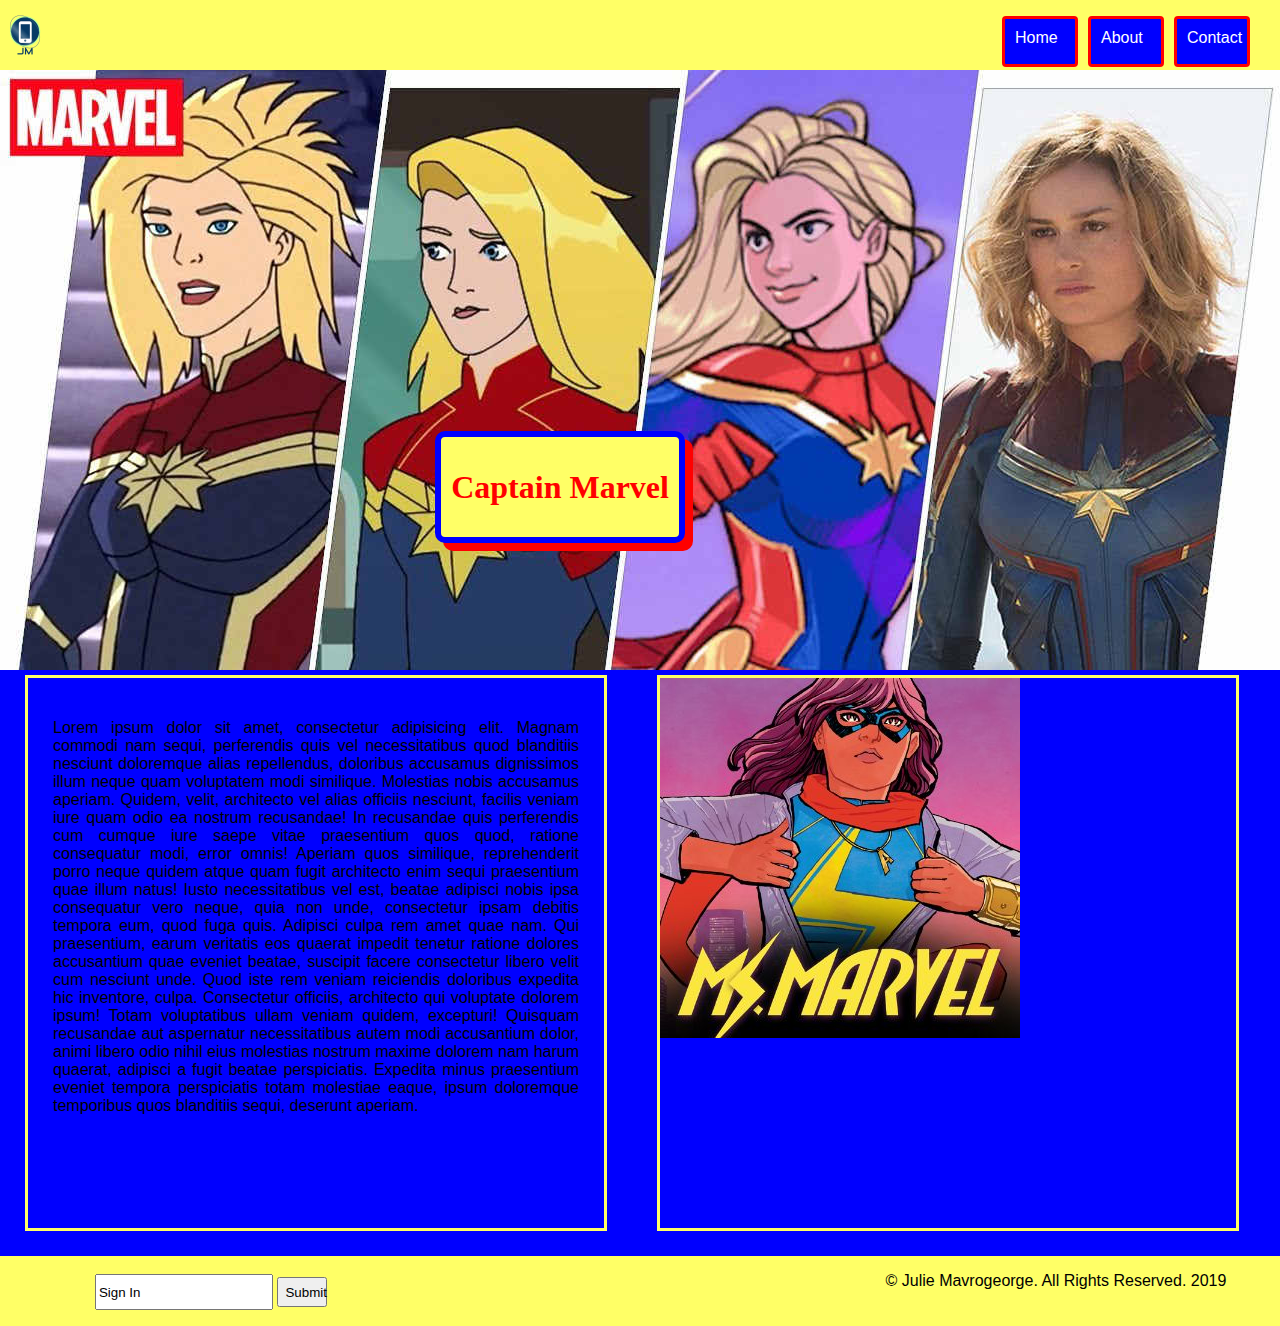
<file: index.html>
<!DOCTYPE html>
<html lang="en">
<head>
    <meta charset="UTF-8">
    <meta name="viewport" content="width=device-width, initial-scale=1.0">
    <meta http-equiv="X-UA-Compatible" content="ie=edge">
    <meta name="description" content="Captain Marvel">
    <meta name="keywords" content="Captain Marvel, Marvel, Comic Books, Superhero">
    <meta name="author" content="Julie Mavrogeorge">
    <title>Captain Marvel</title>
    <link rel="stylesheet" href="https://use.fontawesome.com/releases/v5.7.1/css/all.css" integrity="sha384-fnmOCqbTlWIlj8LyTjo7mOUStjsKC4pOpQbqyi7RrhN7udi9RwhKkMHpvLbHG9Sr" crossorigin="anonymous">
    <link rel="icon" type="image/png" sizes="32x32" href="image/favicon.png">
    <link rel="stylesheet" href="css/styles.css" type="text/css">
    
</head>

<body>
    <!-----------------------Start of Nav Bar--------------------------------------->
    <header>
        <nav class="nav-bar">
            <img class="logo" src="image/cell-logo.png" alt="Julie Mavrogeorge Logo"/>
            <ul class="nav-list">
                <li class="list-item"><a class="anchor" href="index.html" target="_blank">Home</a></li>
                <li class="list-item"><a class="anchor" href="about.html" target="_blank">About</a></li>
                <li class="list-item" ><a class="anchor" href="contact.html" target="_blank">Contact</a></li>
            </ul>
        </nav>
    </header>
    <!-------------------------End of Nav Bar----------------------------------------->
    
    <!---------------------Start of Hero Section---------------------------------------->
    <section class="hero">
        <div class="hero-background">
            <h1 class="hero-text">Captain Marvel</h1>
        </div>
    </section>
    <!-----------------------------------End of Hero Section----------------------------->
    
    <!---------------------------Start of Main Body--------------------------------->
    <main class="main">
        <div class="box">
            <p class="main-p">Lorem ipsum dolor sit amet, consectetur adipisicing elit. Magnam commodi nam sequi, perferendis quis vel necessitatibus quod blanditiis nesciunt doloremque alias repellendus, doloribus accusamus dignissimos illum neque quam voluptatem modi similique. Molestias nobis accusamus aperiam. Quidem, velit, architecto vel alias officiis nesciunt, facilis veniam iure quam odio ea nostrum recusandae! In recusandae quis perferendis cum cumque iure saepe vitae praesentium quos quod, ratione consequatur modi, error omnis! Aperiam quos similique, reprehenderit porro neque quidem atque quam fugit architecto enim sequi praesentium quae illum natus! Iusto necessitatibus vel est, beatae adipisci nobis ipsa consequatur vero neque, quia non unde, consectetur ipsam debitis tempora eum, quod fuga quis. Adipisci culpa rem amet quae nam. Qui praesentium, earum veritatis eos quaerat impedit tenetur ratione dolores accusantium quae eveniet beatae, suscipit facere consectetur libero velit cum nesciunt unde. Quod iste rem veniam reiciendis doloribus expedita hic inventore, culpa. Consectetur officiis, architecto qui voluptate dolorem ipsum! Totam voluptatibus ullam veniam quidem, excepturi! Quisquam recusandae aut aspernatur necessitatibus autem modi accusantium dolor, animi libero odio nihil eius molestias nostrum maxime dolorem nam harum quaerat, adipisci a fugit beatae perspiciatis. Expedita minus praesentium eveniet tempora perspiciatis totam molestiae eaque, ipsum doloremque temporibus quos blanditiis sequi, deserunt aperiam.
        </p>
        </div>
        <div class="box">
            <img src="image/ms-m.jpg" />
        </div>
        <!--<img src="image/msmarvel.jpg" alt="Picture of 4 Ms. Marvel Characters"/>-->
        
    </main>
    <!--------------------------------End of Main Body------------------------------>
    
    <!--------------------------------Start of Footer-------------------------------->
    <footer>
        <div class="footer-col">
            <div class="footer-buttons">
                <input class="input" type="text" value="Sign In"/>
                <button class="button">Submit</button>
            </div>
        </div>
        <div class="footer-col">
            <div class="social">
                <a  href="https://www.facebook.com/jdogmav" target="_blank" ><i class="fab fa-facebook-square"></i></a>
                <a href="https://www.instagram.com/jdogmav/" target="_blank"><i class="fab fa-instagram"></i></a>
            </div>
        </div>
        <div class="footer-col">
            <p class="copyright">&copy; Julie Mavrogeorge. All Rights Reserved. 2019</p>
        </div>
    </footer>
    <!----------------------------------End of Footer-------------------------------->
</body>

</html>
</file>
<file: css/styles.css>
body {
    margin: 0 auto;
    background-color: #0000ff;/* this is blue */
    width: 100%; 
    font-family: 'Titillium Web', sans-serif;
    
}

/***************Start of Nav Bar**************/

.nav-bar {
    height: 70px;
    width: 100%;
    background-color: #ffff66; /* This is Yellow */
    position: fixed;
    top: 0;
    z-index: 1;
}

.logo {
    height: 50px;
    width: 50px;
    float: left;
    margin-top: 7px;
}

.nav-list {
    float: right;
    margin-right: 20px;
}

.list-item {
    list-style-type: none;
    float: left;
    margin-right: 10px;
    /*display: inline;*/
    background-color: #0000ff;
    height: 35px;
    width: 60px;
    border: 3px solid #ff0000;
    padding-left: 10px;
    padding-top: 10px;
    border-radius: 4px;
}

.list-item:hover {
    background-color: purple;
}

.anchor { 
   margin-top: 8px;
   /*margin-left: 8px; */
   color: #fff;
   text-decoration: none;
}

.anchor:hover{
    color: #000;
}

/*****************End of Nav Bar*************/

/******************Start of Hero **************/
.hero {
    background-image:url('../image/msmarvel.jpg');
    height: 600px;
    width: 100%;
    position: relative;
    top: 70px;
}    
    
.hero-background {
    background-color: #ffff66;
    position: absolute;
    bottom: 127px;
    left: 34%;
    border: 6px solid #0000ff;
    border-radius: 10px;
    box-shadow: 8px 8px #ff0000;
}

.hero-text {
    color: #ff0000;
    padding: 10px;
    font-family: 'Pacifico', cursive;
}


.main {
    height: 600px;
    width: 100%;
}

.box {
    height: 550px;
    width: 45%;
    border: 3px solid #ffff66;
    float: left;
    margin: 75px 25px 25px 25px;
}

.main-p {
    text-align: justify;
    padding: 25px;
}

footer {
    background-color: #ffff66;
    height: 70px;
    clear: both;
}

.footer-col { 
    width: 33%;
    float: left;
    
}

.footer-buttons, .social, .copyright {
    /*margin-top: 18px;*/
    /*margin-left: 70px;*/
   display: block;
   text-align: center;
   
}

.footer-buttons {
    margin-top: 18px;
}

.input {
    height: 30px;
    width: 170px;
}

.button {
    height: 30px;
    width: 50px;
}

.fab {
    font-size: 2em;
    padding: 10px;
}

.fa-facebook-square {
    color: #4267b2;
    /*font-size: 2em;*/
}

.fa-instagram {
   color: #231F20;
}
    
    /*********Start of About css************/
    
.container {
    height: 685px;
    width: 100%;
    margin-top: 92px;
}

.column {
   height: 650px;
   width: 30%;
   border: 6px solid #ff0000;
   float: left;
   margin-left: 22px;
}

section p {
    padding: 10px;
    text-align: justify;
}

.col-img {
    display: block;
    margin: 0 auto;
    /*margin-left: 50px;*/
}

audio {
    display: block;
    margin: 0 auto;
    margin-top: 30px;
}

/****************Start of Contact css*********/

.contact-container {
    width: 100%;
    height: 900px;
    margin-top: 90px;
    position: relative;
}

.contact-col {
    width: 48%;
    border: 6px solid #ff0000;
    position: relative;
    margin-left: 15px;
}

.map {
    position: absolute;
    left: 0;
    text-align: center;
    padding: 8px;
}

.form {
    position: absolute;
    left: 50%;
}
</file>
